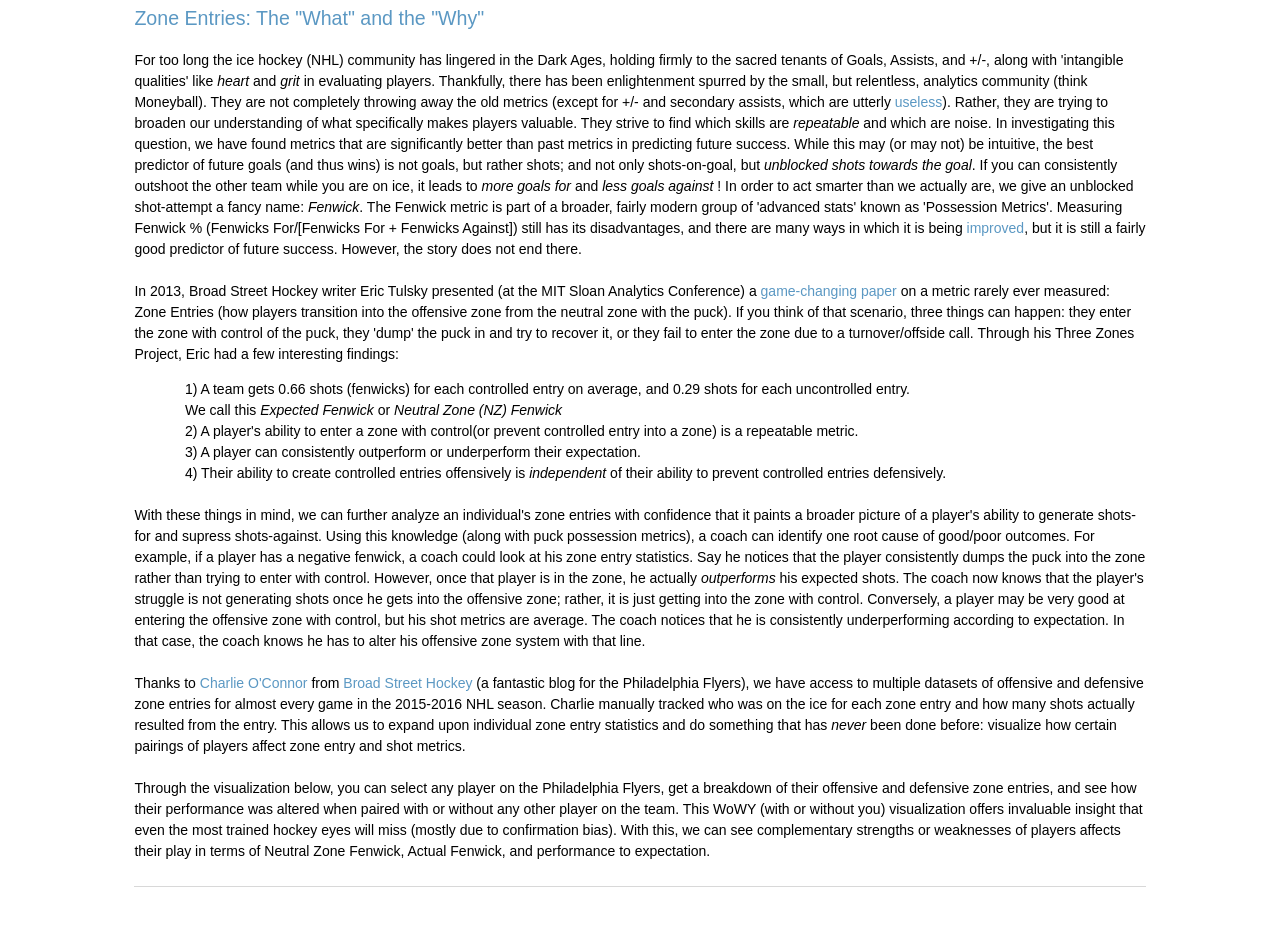
<file: history.html>
<html>
<head>
	<title>Metric History</title>
	<link href='http://fonts.googleapis.com/css?family=Open+Sans' rel='stylesheet' type='text/css'>
	<link rel="stylesheet" type="text/css" href="theme.css">

</head>
<body>
<div id = "overview">
		<p class = "description"><span class = "header">Zone Entries: The "What" and the "Why"</span><br><br>
			For too long the ice hockey (NHL) community has lingered in the Dark Ages, holding firmly to the sacred tenants of Goals, Assists, and +/-, along with 'intangible qualities' like <i>heart</i> and <i>grit</i> in evaluating players. Thankfully, there has been enlightenment spurred by the small, but relentless, analytics community (think Moneyball). They are not completely throwing away the old metrics (except for +/- and secondary assists, which are utterly <a href="http://www.arcticicehockey.com/2014/6/5/5602668/why-plus-minus-is-the-worst-statistic-in-hockey">useless</a>). Rather, they are trying to broaden our understanding of what specifically makes players valuable. They strive to find which skills are <i>repeatable</i> and which are noise. In investigating this question, we have found metrics that are significantly better than past metrics in predicting future success. While this may (or may not) be intuitive, the best predictor of future goals (and thus wins) is not goals, but rather shots; and not only shots-on-goal, but <i>unblocked shots towards the goal</i>. If you can consistently outshoot the other team while you are on ice, it leads to <i>more goals for</i> and <i>less goals against</i> ! In order to act smarter than we actually are, we give an unblocked shot-attempt a fancy name:  <i>Fenwick</i>. The Fenwick metric is part of a broader, fairly modern group of 'advanced stats' known as 'Possession Metrics'. Measuring Fenwick % (Fenwicks For/[Fenwicks For + Fenwicks Against]) still has its disadvantages, and there are many ways in which it is being <a href="https://hockey-graphs.com/2014/11/13/adjusted-possession-measures/">improved</a>, but it is still a fairly good predictor of future success. However, the story does not end there. <br><br>
			In 2013, Broad Street Hockey writer Eric Tulsky presented (at the MIT Sloan Analytics Conference) a <a href="http://www.sloansportsconference.com/wp-content/uploads/2013/Using%20Zone%20Entry%20Data%20To%20Separate%20Offensive,%20Neutral,%20And%20Defensive%20Zone%20Performance.pdf">game-changing paper</a> on a metric rarely ever measured: Zone Entries (how players transition into the offensive zone from the neutral zone with the puck). If you think of that scenario, three things can happen: they enter the zone with control of the puck, they 'dump' the puck in and try to recover it, or they fail to enter the zone due to a turnover/offside call. Through his Three Zones Project, Eric had a few interesting findings: <br>
			<div class = 'list'>1)  A team gets 0.66 shots (fenwicks) for each controlled entry on average, and 0.29 shots for each uncontrolled entry. <br>We call this <i>Expected Fenwick</i> or <i>Neutral Zone (NZ) Fenwick</i><br>
			&#9;2) &#9; A player's ability to enter a zone with control(or prevent controlled entry into a zone) is a repeatable metric.<br>
			&#9;3) &#9; A player can consistently outperform or underperform their expectation.<br>
			&#9;4) &#9; Their ability to create controlled entries offensively is <i>independent</i> of their ability to prevent controlled entries defensively.<br><br>
			</div>
			With these things in mind, we can further analyze an individual's zone entries with confidence that it paints a broader picture of a player's ability to generate shots-for and supress shots-against. Using this knowledge (along with puck possession metrics), a coach can identify one root cause of good/poor outcomes. For example, if a player has a negative fenwick, a coach could look at his zone entry statistics. Say he notices that the player consistently dumps the puck into the zone rather than trying to enter with control. However, once that player is in the zone, he actually <i>outperforms</i> his expected shots. The coach now knows that the player's struggle is not generating shots once he gets into the offensive zone; rather, it is just getting into the zone with control. Conversely, a player may be very good at entering the offensive zone with control, but his shot metrics are average. The coach notices that he is consistently underperforming according to expectation. In that case, the coach knows he has to alter his offensive zone system with that line. <br><br>
			Thanks to <a href="https://twitter.com/bsh_charlie">Charlie O'Connor</a> from <a href="http://www.broadstreethockey.com/">Broad Street Hockey</a> (a fantastic blog for the Philadelphia Flyers), we have access to multiple datasets of offensive and defensive zone entries for almost every game in the 2015-2016 NHL season. Charlie manually tracked who was on the ice for each zone entry and how many shots actually resulted from the entry. This allows us to expand upon individual zone entry statistics and do something that has <i>never</i> been done before: visualize how certain pairings of players affect zone entry and shot metrics. <br><br>Through the visualization below, you can select any player on the Philadelphia Flyers, get a breakdown of their offensive and defensive zone entries, and see how their performance was altered when paired with or without any other player on the team. This WoWY (with or without you) visualization offers invaluable insight that even the most trained hockey eyes will miss (mostly due to confirmation bias). With this, we can see complementary strengths or weaknesses of players affects their play in terms of Neutral Zone Fenwick, Actual Fenwick, and performance to expectation.
		</p>
	</div>
</body>
</html>
</file>
<file: theme.css>
body {
  font-family: 'Lato', sans-serif;
}
.axis path { fill: none; stroke: black;}
.axis line { stroke: black; }
.axis text {
  font-size: 0.75em;
}
.axis2 path { fill: none; stroke: black;}
.axis2 line { stroke: black; }
.axis2 text {display: none;}
.axis3 path,
.axis3 line {
    fill: none;
    stroke: grey;
    stroke-width: 1;
    shape-rendering: crispEdges;
}

.focus circle {
  fill: none;
  stroke: steelblue;
}

.hidden {
  opacity: 0;
}

#title {
	font-family: 'Lato', sans-serif;
	font-size: 20;
  font-weight: 400;
	margin: auto;
	text-align: center;
	padding: 10;
}

svg text {
	font-family: 'Lato', sans-serif;
  font-weight: 300;
}

#upper_panel {
	text-align: center;
	margin-bottom: 25px;
}

#lower_panel {
	text-align: center;
	margin-bottom: 50px;
}
#bottom_panel{
	text-align: center;
	margin: 0 auto;
	width: 85%;
}


path.line2{
	stroke: green;
	stroke-width: 2;
	fill: none;
}
path.line1 {
	stroke: lightblue;
	stroke-width: 2;
	fill: none;
}

.overlay {
  fill: none;
  pointer-events: all;
}

.barAxis {
	font-size: 0.70em;
}

.d3-tip {
  font-family: 'Lato', sans-serif;
  line-height: 1;
  font-weight: 700;
  padding: 10px;
  font-size: 0.80em;
  background: rgba(0, 0, 0, 0.8);
  color: #fff;
  border-radius: 2px;
}
.d3-tip:after {
  box-sizing: border-box;
  display: inline;
  font-size: 10px;
  width: 100%;
  line-height: 1;
  color: rgba(0, 0, 0, 0.8);
  content: '\25BC';
  position: absolute;
  text-align: center;
}

/* Style northward tooltips differently */
.d3-tip.n:after {
  margin: -1px 0 0 0;
  top: 100%;
  left: 0;
}

.yBar line, .yBar path{
	stroke: none;
	fill: none;
}

.bars text {
	fill: white;
}

.bar_title {
	font-family: 'Lato', sans-serif;
	font-size: 0.80em;
}

.tooltip {
    position: absolute;
    text-align: center;
    width: 90px;
    /*height: 18px;         */
    padding: 2px;
    font-family: 'Lato', sans-serif;
    font-size: 0.65em;
    color: #fff;
    background: rgba(0, 0, 0, 0.2);
    border: 0px;
    border-radius: 8px;
    pointer-events: none;
}

.green {
  color: green;
}

.red {
  color: red;
}

#overview {
  font-family: 'Lato', sans-serif;
  font-size: 14px;
  width: 80%;
  border-bottom: 1px solid #d8d8d8;
  margin: 0 auto;
  padding-bottom: 10px;
  margin-bottom: 40px;
  line-height: 1.5em;
}

.list {
  padding-left: 5%;
}

a:link, a:visited {
  text-decoration: none;
  color: #5b98c3;
}
a:hover {
  color: #5b98c3;
  text-decoration: underline;
}

.header {
  font-size: 1.4em;
  color: #5b98c3;
  text-align: left;
}

.bottom_description {
  display: none;
  text-align: center;
  width: 80%;
  margin: 0 auto;
  margin-bottom: 20px;
  border-bottom: 1px solid #d8d8d8;
  border-top: 1px solid #d8d8d8;
}

.bottom_description p{
  font-size: 0.85em;
  color: #383838;
}

/*#overview {
  width: 70%;
  margin: 0 auto;
  line-height: 1.5em;
}*/

.term {
  width: 180px;
  font-size: 1.10em;
  font-style: italic;
  padding-right: 50px;
  color: black;
  padding-top: 10px;
  padding-bottom: 10px;
}

.definition {
  font-size: 0.9em;
  color: #686868;
}

#credit {
  font-size: 0.9em;
  color: #484848;
}
</file>
